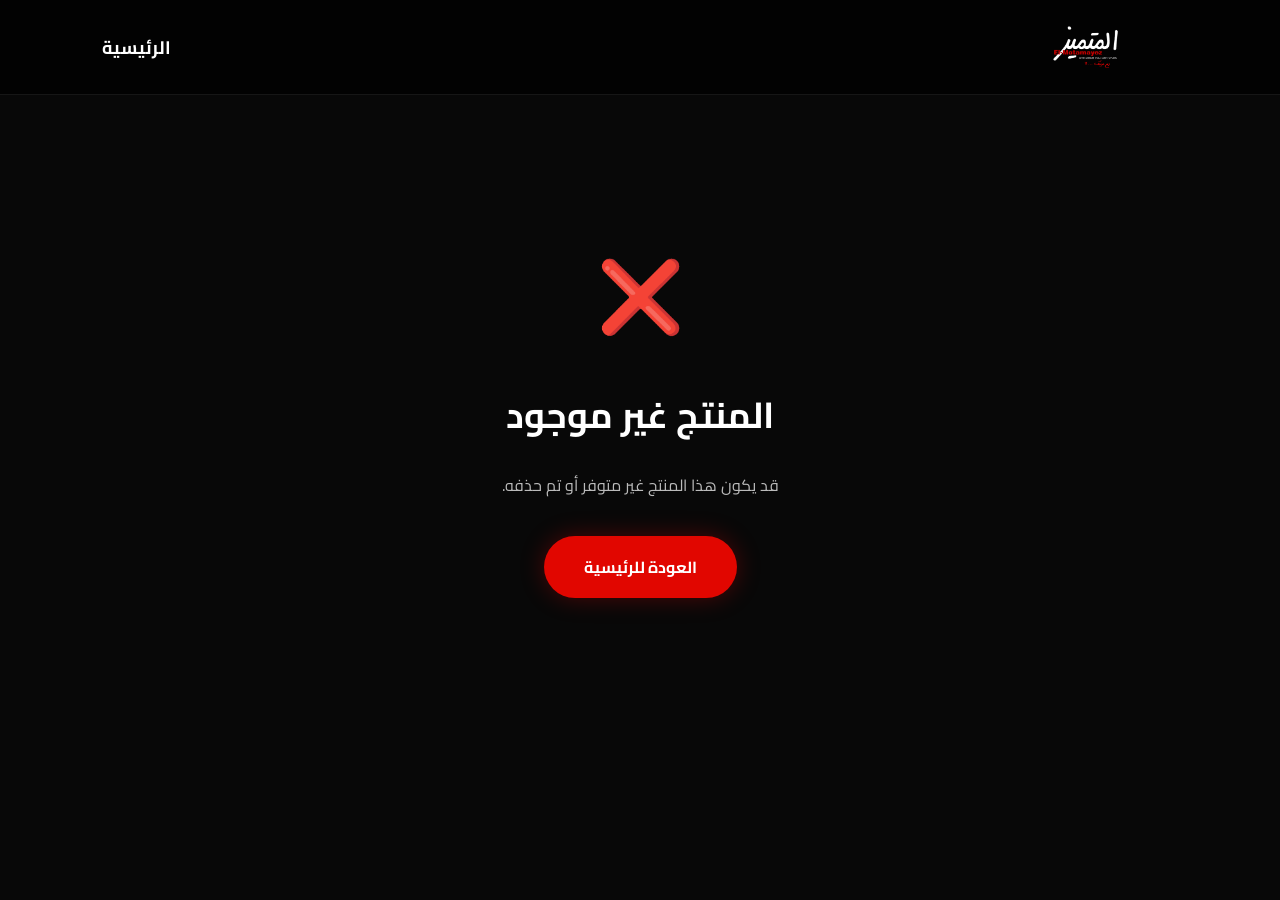
<file: product.html>
<!DOCTYPE html>
<html lang="ar" dir="rtl">

<head>

<meta charset="UTF-8">
<meta name="viewport" content="width=device-width, initial-scale=1.0">

<title>تفاصيل المنتج | المتميز</title>

<link rel="stylesheet" href="style.css">

<link href="https://fonts.googleapis.com/css2?family=Cairo:wght@300;400;700;800&display=swap" rel="stylesheet">

<link rel="stylesheet"
href="https://cdnjs.cloudflare.com/ajax/libs/font-awesome/6.7.2/css/all.min.css">

</head>

<body>

<header class="navbar">

    <div class="logo">
        <a href="index.html">
            <img src="elmotamayez-logo.png" alt="EL-MOTAMAYEZ">
        </a>
    </div>

    <nav>
        <a href="index.html">الرئيسية</a>
    </nav>

</header>

<section style="padding:150px 8% 80px;">

<div id="productDetails"></div>

</section>

<script src="data.js"></script>

<script>

const params = new URLSearchParams(window.location.search);

const id = Number(params.get("id"));

const product = products.find(p => p.id === id);

const container = document.getElementById("productDetails");

if(product){

container.innerHTML = `

<div style="
max-width:1100px;
margin:auto;
display:grid;
grid-template-columns:repeat(auto-fit,minmax(320px,1fr));
gap:50px;
align-items:center;
">

<div style="text-align:center;">

<img
src="${product.image}"
alt="${product.name}"
style="
width:100%;
max-width:380px;
height:320px;
object-fit:contain;
background:#111;
padding:20px;
border-radius:25px;
box-shadow:0 20px 40px rgba(0,0,0,.45);
">

</div>

<div>

<span style="
display:inline-block;
background:#e10600;
padding:8px 18px;
border-radius:30px;
font-weight:bold;
margin-bottom:20px;
">

${product.category}

</span>

<h1 style="
font-size:42px;
margin:20px 0;
line-height:1.4;
">

${product.name}

</h1>

<h2 style="
font-size:34px;
color:#e10600;
margin-bottom:25px;
">

${product.price}

</h2>

<p style="
line-height:2;
font-size:18px;
color:#cfcfcf;
margin-bottom:35px;
">

${product.description}

</p>

<a
href="https://wa.me/201000223965?text=${encodeURIComponent("مرحبًا، أريد الاستفسار عن " + product.name)}"
target="_blank"
class="btn"
style="margin-left:15px;">

<i class="fab fa-whatsapp"></i>

اطلب عبر واتساب

</a>

<a
href="index.html"
style="
display:inline-block;
margin-top:20px;
font-size:18px;
font-weight:bold;
color:#fff;
">

⬅ العودة للرئيسية

</a>

</div>

</div>

`;

}else{

container.innerHTML=`

<div style="
max-width:700px;
margin:auto;
padding:80px 20px;
text-align:center;
">

<h1 style="
font-size:70px;
margin-bottom:20px;
">

❌

</h1>

<h2 style="
font-size:36px;
margin-bottom:20px;
">

المنتج غير موجود

</h2>

<p style="
color:#bbb;
line-height:2;
margin-bottom:35px;
">

قد يكون هذا المنتج غير متوفر أو تم حذفه.

</p>

<a
href="index.html"
class="btn">

العودة للرئيسية

</a>

</div>

`;

}

</script>

</body>

</html>
</file>
<file: style.css>
/* =====================================================
   EL-MOTAMAYEZ
   STYLE.CSS
   PART 1
=====================================================*/

*{
    margin:0;
    padding:0;
    box-sizing:border-box;
}

html{
    scroll-behavior:smooth;
}

body{
    font-family:"Cairo",sans-serif;
    background:#080808;
    color:#fff;
    overflow-x:hidden;
}

/* Scrollbar */

::-webkit-scrollbar{
    width:10px;
}

::-webkit-scrollbar-track{
    background:#111;
}

::-webkit-scrollbar-thumb{
    background:#e10600;
    border-radius:30px;
}

a{
    color:inherit;
    text-decoration:none;
}

section{
    padding:90px 8%;
}

/* =========================
        NAVBAR
========================= */

.navbar{

    position:fixed;

    top:0;
    right:0;

    width:100%;

    height:95px;

    padding:0 8%;

    display:flex;

    justify-content:space-between;

    align-items:center;

    background:rgba(0,0,0,.65);

    backdrop-filter:blur(18px);

    border-bottom:1px solid rgba(255,255,255,.08);

    z-index:1000;

}

/* LOGO */

.logo{

    display:flex;

    align-items:center;

}

.logo img{

    height:130px;

    width:auto;

    display:block;

    transition:.35s;

}

.logo img:hover{

    transform:scale(1.08);

}

/* NAV */

nav{

    display:flex;

    align-items:center;

    gap:45px;

}

nav a{

    position:relative;

    font-size:18px;

    font-weight:700;

    transition:.3s;

}

nav a:hover{

    color:#e10600;

}

nav a::after{

    content:"";

    position:absolute;

    bottom:-8px;

    right:0;

    width:0;

    height:2px;

    background:#e10600;

    transition:.3s;

}

nav a:hover::after{

    width:100%;

}

/* =========================
          HERO
========================= */

.hero{

    height:100vh;

    display:flex;

    justify-content:center;

    align-items:center;

    text-align:center;

    background:

    linear-gradient(rgba(0,0,0,.72),rgba(0,0,0,.82)),

    url("https://images.unsplash.com/photo-1503376780353-7e6692767b70?q=80&w=2000&auto=format&fit=crop");

    background-size:cover;

    background-position:center;

}

.hero-content{

    max-width:850px;

    animation:fadeUp .8s;

}

.hero h1{

    font-size:68px;

    margin-bottom:20px;

}

.hero p{

    color:#d0d0d0;

    font-size:22px;

    line-height:1.9;

    margin-bottom:40px;

}

/* BUTTON */

.btn{

    display:inline-block;

    padding:16px 40px;

    background:#e10600;

    border-radius:50px;

    font-weight:bold;

    transition:.35s;

    box-shadow:0 0 25px rgba(225,6,0,.3);

}

.btn:hover{

    background:#ff2d2d;

    transform:translateY(-5px);

}

/* =========================
          SEARCH
========================= */

.search{

    background:#101010;

}

.search input{

    width:100%;

    padding:18px 20px;

    border:none;

    border-radius:15px;

    background:#1a1a1a;

    color:white;

    font-size:17px;

}

.search input:focus{

    outline:none;

    box-shadow:0 0 20px rgba(225,6,0,.3);

}

/* =====================================================
   EL-MOTAMAYEZ
   STYLE.CSS - PART 2
   Products • Features • About • Contact • Location
===================================================== */

/* PRODUCTS */

.products{
    background:#0b0b0b;
}

.products-container{
    display:grid;
    grid-template-columns:repeat(auto-fit,minmax(300px,1fr));
    gap:30px;
}

.product-card{
    background:#151515;
    border-radius:20px;
    overflow:hidden;
    border:1px solid rgba(255,255,255,.08);
    transition:.35s;
}

.product-card:hover{
    transform:translateY(-10px);
    border-color:#e10600;
    box-shadow:0 15px 40px rgba(225,6,0,.25);
}

.product-card img{
    width:100%;
    height:220px;
    object-fit:contain;
    background:#0f0f0f;
    padding:15px;
    transition:.35s;
}

.product-card:hover img{
    transform:scale(1.05);
}

.product-info{
    padding:22px;
}

.product-info h3{
    font-size:24px;
    margin-bottom:12px;
}

.price{
    color:#e10600;
    font-size:28px;
    font-weight:800;
    margin-bottom:15px;
}

.product-info p{
    color:#bdbdbd;
    line-height:1.8;
    margin-bottom:20px;
}

.product-btn{
    display:block;
    text-align:center;
    background:#e10600;
    color:#fff;
    padding:15px;
    border-radius:12px;
    font-weight:700;
    transition:.3s;
}

.product-btn:hover{
    background:#ff2d2d;
    transform:translateY(-3px);
}

/* FEATURES */

.features{
    background:#101010;
    display:grid;
    grid-template-columns:repeat(auto-fit,minmax(250px,1fr));
    gap:30px;
}

.feature{
    background:#181818;
    padding:35px;
    border-radius:20px;
    text-align:center;
    border:1px solid rgba(255,255,255,.08);
    transition:.35s;
}

.feature:hover{
    transform:translateY(-10px);
    border-color:#e10600;
    box-shadow:0 20px 35px rgba(225,6,0,.22);
}

.feature i{
    font-size:48px;
    color:#e10600;
    margin-bottom:18px;
}

.feature h3{
    margin-bottom:12px;
    font-size:24px;
}

.feature p{
    color:#bbb;
    line-height:1.8;
}

/* ABOUT */

.about{
    background:#0d0d0d;
    text-align:center;
}

.about p{
    max-width:900px;
    margin:auto;
    color:#ccc;
    line-height:2.2;
    font-size:19px;
}

/* CONTACT */

.contact{
    background:#111;
}

.contact-cards{
    display:grid;
    grid-template-columns:repeat(auto-fit,minmax(260px,1fr));
    gap:30px;
}

.card{
    background:#181818;
    border-radius:20px;
    padding:35px;
    text-align:center;
    border:1px solid rgba(255,255,255,.08);
    transition:.35s;
}

.card:hover{
    transform:translateY(-10px);
    border-color:#e10600;
    box-shadow:0 20px 40px rgba(225,6,0,.22);
}

.card i{
    font-size:48px;
    color:#e10600;
    margin-bottom:18px;
}

.card h3{
    font-size:24px;
    margin-bottom:12px;
}

.card p,
.card a{
    color:#ddd;
    line-height:1.8;
    transition:.3s;
}

.card a:hover{
    color:#e10600;
}

/* LOCATION */

.location{
    background:#0d0d0d;
}

.location-container{
    display:grid;
    grid-template-columns:1fr 1.2fr;
    gap:40px;
    align-items:center;
}

.location-info h3{
    font-size:30px;
    margin-bottom:20px;
}

.location-info p{
    color:#ccc;
    line-height:2;
    margin-bottom:30px;
}

.map iframe{
    width:100%;
    height:450px;
    border:none;
    border-radius:20px;
}



/* =====================================================
   EL-MOTAMAYEZ
   STYLE.CSS - PART 3
   Footer • WhatsApp • Animations • Responsive
===================================================== */

/* FOOTER */

footer{
    background:#050505;
    border-top:1px solid rgba(255,255,255,.08);
    padding:35px 20px;
    text-align:center;
}

footer p{
    color:#999;
    font-size:15px;
    line-height:2;
}

footer strong{
    color:#fff;
}

/* WHATSAPP */

.whatsapp{
    position:fixed;
    left:25px;
    bottom:25px;
    width:65px;
    height:65px;
    border-radius:50%;
    background:#25D366;
    color:#fff;
    display:flex;
    justify-content:center;
    align-items:center;
    font-size:34px;
    box-shadow:0 12px 30px rgba(0,0,0,.35);
    z-index:999;
    transition:.35s;
}

.whatsapp:hover{
    transform:scale(1.12);
}

/* ANIMATIONS */

@keyframes fadeUp{

    from{
        opacity:0;
        transform:translateY(40px);
    }

    to{
        opacity:1;
        transform:translateY(0);
    }

}

.hero-content,
.product-card,
.feature,
.card,
.location-info{
    animation:fadeUp .8s ease;
}

.btn,
.product-btn,
.card,
.feature,
.product-card,
nav a{
    transition:.35s;
}

/* ===========================
        TABLET
=========================== */

@media(max-width:992px){

.navbar{
    height:auto;
    padding:15px 5%;
    flex-direction:column;
    gap:15px;
}

.logo img{
    height:100px;
}

nav{
    gap:20px;
    flex-wrap:wrap;
    justify-content:center;
}

.hero{
    padding:0 20px;
}

.hero h1{
    font-size:48px;
}

.hero p{
    font-size:18px;
}

.products-container,
.features,
.contact-cards,
.location-container{
    grid-template-columns:1fr;
}

.location-info{
    text-align:center;
}

.map iframe{
    height:350px;
}

}

/* ===========================
          MOBILE
=========================== */

@media(max-width:600px){

section{
    padding:70px 5%;
}

.navbar{
    padding:12px 5%;
}

.logo img{
    height:80px;
}

nav{
    gap:14px;
}

nav a{
    font-size:15px;
}

.hero h1{
    font-size:34px;
}

.hero p{
    font-size:16px;
}

.btn{
    width:100%;
    text-align:center;
}

.section-title h2{
    font-size:32px;
}

.section-title p{
    font-size:16px;
}

.search input{
    font-size:16px;
}

.categories{
    gap:10px;
}

.categories button{
    padding:10px 18px;
    font-size:14px;
}

.product-card img{
    height:170px;
    padding:10px;
}

.product-info h3{
    font-size:22px;
}

.price{
    font-size:24px;
}

.card{
    padding:25px;
}

.card i{
    font-size:40px;
}

.location-info h3{
    font-size:24px;
}

.map iframe{
    height:280px;
}

.whatsapp{
    width:58px;
    height:58px;
    left:15px;
    bottom:15px;
    font-size:28px;
}

footer p{
    font-size:14px;
}

}

/* END */
</file>
